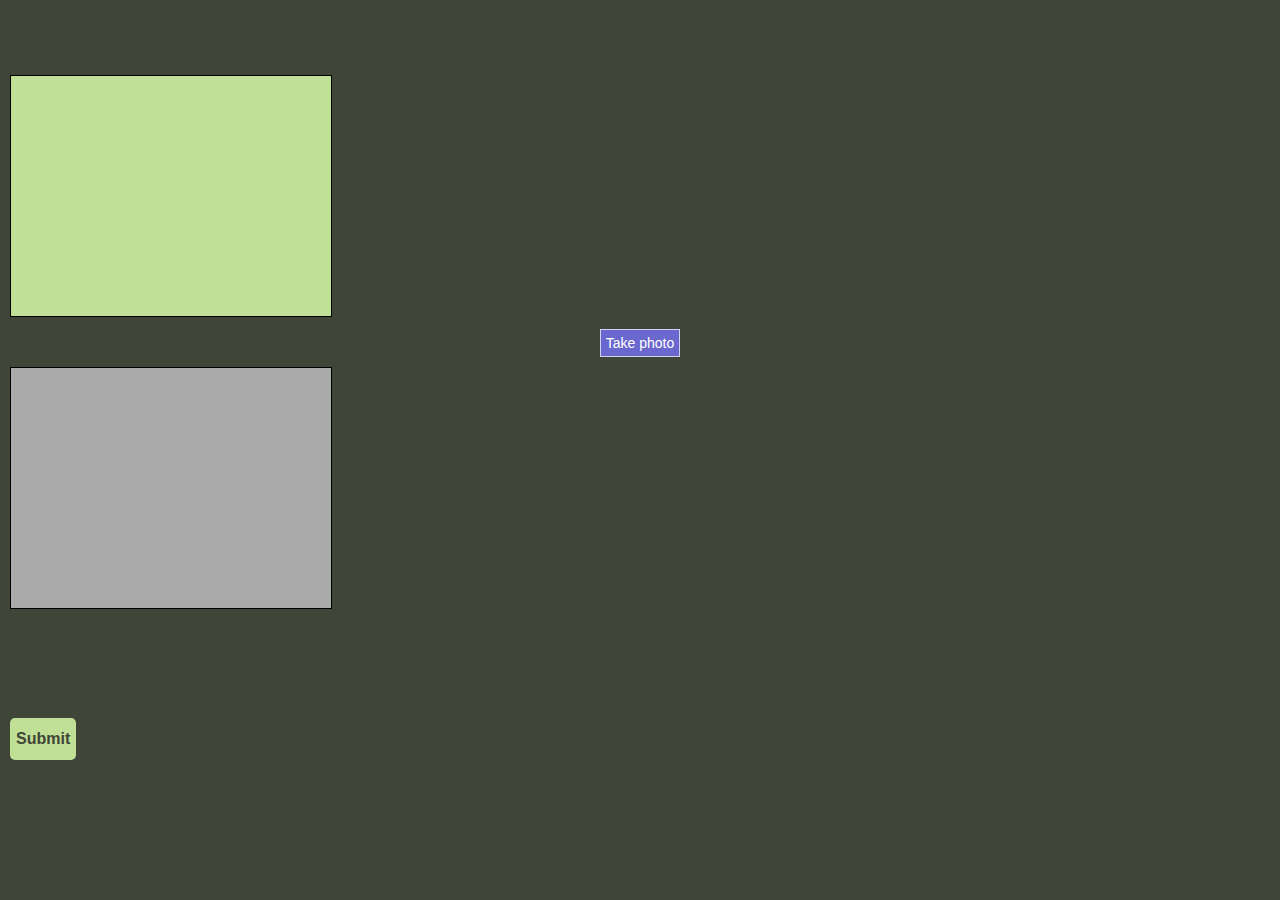
<file: img-capturing.html>
<!DOCTYPE html>
<html lang="en">
<head>
    <meta charset="UTF-8">
    <meta http-equiv="X-UA-Compatible" content="IE=edge">
    <meta name="viewport" content="width=device-width, initial-scale=1.0">
    <title>Image Capture</title>
    <link rel="stylesheet" href="index.css">
</head>
<body>
    <div class="contentarea img-capture">
        <div class="camera">
            <video id="video">Video stream not available.</video>
        </div>
        <br>
        <div>
          <button id="startbutton">Take photo</button>
        </div>
        <br>
        <canvas id="canvas"></canvas>
        <div class="output">
            <img id="photo" alt="The screen capture will appear in this box.">
        </div>
    </div>
     <!-- JS comes here  -->
    <script src="img-capture.js"></script>
    <div class="input-group-append img-capture">
        <button class="btn btn-outline-secondary mybtn2" type="button">Submit</button>
      </div>
    <br>
</body>
</html>
</file>
<file: index.css>
body{
    background-color: #3F4537;
    color: black;
    font-size: 16px;
    font-family: 'Times New Roman', Times, serif;
}


*{
    margin: 0;
    padding: 0;
    outline: none;
}
.mybtn2{
    background-color: #c0e096;
    color: #3F4537;
    font-size: 16px;
    font-weight: 600;
    border-radius: 5px;
    padding: 12px 6px; 
    margin-bottom: 30px;
    border: none;
    cursor: pointer;
}

.img-capture{
    
    padding: 25px 10px 30px;
    margin-top: 50px;
}

#video {
    border: 1px solid black;
    width: 320px;
    height: 240px;
    background-color: #c0e096;
}

#photo {
    border: 1px solid black;
    width: 320px;
    height: 240px;
}

#canvas {
    display: none;
}

.camera {
    width: 340px;
    display: inline-block;
}

.output {
    width: 340px;
    display: inline-block;
}

#startbutton {
    display: block;
    margin-left: auto;
    margin-right: auto;
    position:relative;
    top:1ch;
    bottom: 36px;
    padding: 5px;
    background-color: #6a67ce;
    border: 1px solid rgba(255, 255, 255, 0.7);
    font-size: 14px;
    color: rgba(255, 255, 255, 1.0);
    cursor: pointer;
}

.contentarea {
    font-size: 16px;
    font-family: Arial;
    text-align: left;
}
</file>
